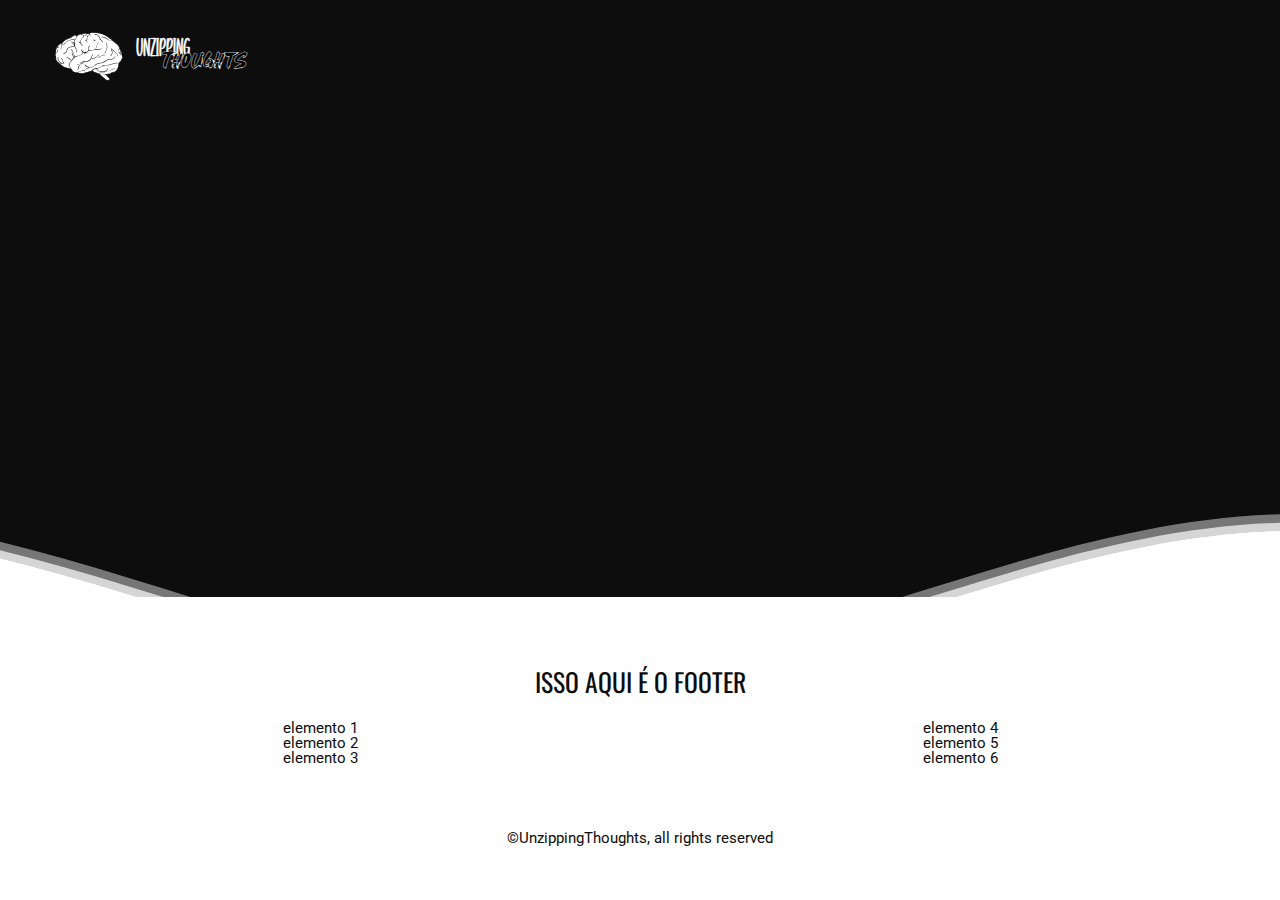
<file: index.html>
<!DOCTYPE html>
<html lang="pt">
  <head>
    <!-- METAS TAGS -->
    <meta charset="UTF-8" />
    <meta http-equiv="X-UA-Compatible" content="IE=edge" />
    <meta name="viewport" content="width=device-width, initial-scale=1.0" />

    <!-- ESTILOS  -->
    <link rel="stylesheet" href="css/reset.css" />
    <link rel="stylesheet" href="css/style.css" />
    <link rel="stylesheet" href="css/layouts.css" />
    <link rel="stylesheet" href="css/elements.css" />
    <link rel="stylesheet" href="css/animations.css" />
    <!--Waves Style-->
    <link rel="stylesheet" href="css/specific_features/waves.css" />

    <!-- LINKS -->
    <link rel="shortcut icon" href="assets/favicon.svg" type="image/x-icon" />

    <!-- FONTS  -->
    <link rel="preconnect" href="https://fonts.googleapis.com" />
    <link rel="preconnect" href="https://fonts.gstatic.com" crossorigin />
    <link
      href="https://fonts.googleapis.com/css2?family=Oswald:wght@200;300;400;500;600;700&family=Roboto:ital,wght@0,300;0,400;0,500;0,700;0,900;1,300;1,400;1,500;1,700&display=block"
      rel="stylesheet"
    />

    <title>UnzippingThoughts</title>
  </head>

  <body>
    <!-- HEADER  -->
    <header>
      <div class="left">
        <svg
          id="header_logo"
          version="1.1"
          xmlns="http://www.w3.org/2000/svg"
          xmlns:xlink="http://www.w3.org/1999/xlink"
          x="0px"
          y="0px"
          viewBox="20 20 565 155"
          enable-background="new 0 0 600 200"
          xml:space="preserve"
        >
          <a href="index.html">
            <g id="Camada_3">
              <polyline
                fill="#FFFFFF"
                points="40.1,71.5 50,64 57.9,56.2 70.4,51 78.5,45.9 83.1,44.5 85.4,44.5 86,46 88.8,46.3 93,43 101,41 
		110,39 112.9,39 115.6,40.7 120.5,40.7 126.3,37 137.6,37.4 154.4,41.3 164.6,45.5 177.5,54.1 196.6,70.4 201.4,78 204.9,87.3 
		206.5,89.5 206.5,95.4 208.9,103.3 203.9,113.2 200,117 198,126 196.1,133 191.5,138.6 186.9,142.3 179.7,143.1 174.1,146.4 
		165.3,147.4 164.1,147.4 173.6,158.1 175.2,161 172.8,163.4 167,163 151,150.2 147.6,145.8 134.8,142.9 128.2,138.4 115.4,142 
		104.6,145.2 91.7,144.3 81.5,141.6 78.4,140.7 72.8,132.5 65.6,131.7 53.6,127.9 44.5,122.1 34.3,111.9 32.2,106 33.4,101.5 
		31.5,96.8 33.2,79.6 38.4,71.5 43.1,67.2 46.8,65.2 49.1,65.8 	"
              />
            </g>
            <g id="Camada_1">
              <text
                transform="matrix(1 0 0 1 244.2856 99.8569)"
                stroke="#FFFFFF"
                fill="#FFFFFF"
                stroke-miterlimit="10"
                style="font-family: 'youaremyevery'"
                font-size="30px"
              >
                unzipping
              </text>

              <text
                transform="matrix(1 0 0 1 313.0713 128.6426)"
                stroke="#FFFFFF"
                stroke-miterlimit="10"
                style="font-family: 'makenosense'"
                font-size="50px"
              >
                Thoughts
              </text>
            </g>
            <g id="Camada_2">
              <g>
                <g>
                  <g>
                    <path
                      d="M158.4,125.8c2.4-0.6,4.7,0,7.1-0.3c5.4-1.7,10.7-3.6,16.4-4.5c3.8-1,8-3.6,12-2.6c9.8,2.5-0.8,20.1-6.4,22.5
					c-1.8,0.9-3.4,0.9-5.3,1.2c-5.4,2.4-10.9,5-17.1,4.5c-4.1,0-10,0.6-12.4-3.5c-0.4-0.6-1.3,0-0.9,0.6c5.4,7,21.1,4.4,28,0.6
					c3.3-1.6,7.1-0.9,10-3.4c5.6-4.5,15.1-19.9,4.4-23.4c-3.3-0.8-6.4,0.7-9.5,1.7c-6.7,1.6-13.4,3.5-20,5.5
					C163.7,124.6,155.3,124.2,158.4,125.8z"
                    />
                  </g>
                </g>
                <g>
                  <g>
                    <path
                      d="M163.2,147.9c2.7,3.2,5.6,6.1,8.7,8.8c2.9,1.7,3.2,4.3-0.2,6.1c-5.6,2-20.2-13.4-24.1-17.7c0,0.2,0,0.5,0,0.8
					c4.1-3.5,1.7-5.3,8-4.2c13.4,2.9,22.6-5.9,34.5-10.1c0.6-0.2,0.4-1.3-0.3-1c-10.1,2.7-19,12.4-30,10c-2.2-0.3-4.4,0.2-6.6-0.2
					c-2.2-0.8-3,0-3.9,2c-0.4,1.3-2.9,2.2-2.5,3.5c3.4,4,7.2,7.7,11.4,11c3.7,2.5,7.3,6.4,11.7,7.5c2.6,0.2,6.8-3.3,5.3-6
					c-1.5-2-3.8-3.2-5.4-5C168.8,152.9,162.6,144.4,163.2,147.9L163.2,147.9z"
                    />
                  </g>
                </g>
                <g>
                  <g>
                    <path
                      d="M169.7,131.5c-3.7,10.5-19.8,12.2-26.6,3.8c-0.7-0.7-3-2.1-1-2.9c4.4,0.2,7.7-3,11.2-5.2c2.3-1.4,4.7-1.8,7.4-1.8
					c2.4-2.1-5.3-0.6-6.1,0c-2.2,0.9-4,2.4-5.9,3.7c-2.4,2.8-9.6,1.4-8.9,4.3c2.3,3,5.5,6.1,9.1,7.6c8.1,2.2,18.8-0.3,21.7-9.1
					C170.9,131.1,169.9,130.9,169.7,131.5L169.7,131.5z"
                    />
                  </g>
                </g>
                <g>
                  <g>
                    <path
                      d="M145.7,144.8c-6.1-1.8-13.1-2.1-17.2-7.7c-2.9-0.5,2.1,3.6,2.8,4.1C131.4,142.3,148.8,147.6,145.7,144.8L145.7,144.8z"
                    />
                  </g>
                </g>
                <g>
                  <g>
                    <path
                      d="M141.2,132c-7.1-1.3-10.2,2.4-15,6.6c-13.2,2.4-22.7,9.3-36.4,3.9c0,0.3,0.1,0.6,0.1,1c14.4-8.8,21.1-1.8,18.1-6.5
					c-0.4,0.1-0.7,0.2-1,0.3c0.4,1.1,0.9,1.7,1.8,2.3c0.6,0.4,1.2-0.6,0.6-0.9c-0.4-0.5-0.9-1.1-1.4-1.6c-0.2-0.6-1.2-0.4-1,0.3
					c0.3,0.9,0.2,0.8,0.9,1.6c0.2-0.3,0.4-0.6,0.5-0.9c-6.9-1.9-13,1.7-19,4.6c-0.4,0.2-0.3,0.8,0.1,1c9,3.6,18.7,1.9,27.4-1.8
					c11.2-2.1,8.3-0.8,17-7.8c2.4-1,4.9-1,7.4-0.8C141.9,133.1,141.9,132,141.2,132L141.2,132z"
                    />
                  </g>
                </g>
                <g>
                  <g>
                    <path
                      d="M188,100.9c-6.7,9.6-10.4,3.8-17.9,7c-6.7,4.1-12.6,8.4-20.5,9.9c-6.5,0.3-11.7,3.2-16.3,7.6
					c-7.7,5.4-17.8,3.6-23.7-3.6c-0.4-0.6-1.2,0.2-0.8,0.8c4.4,5.4,11.2,8.2,18.1,6.8c8.2-1.9,12.9-9.9,21.8-10.2
					c8.3-1,15.2-5.8,22-10.2c3.8-2.2,6.9,0.8,10.6-0.8C182.9,108.1,191.8,100,188,100.9L188,100.9z"
                    />
                  </g>
                </g>
                <g>
                  <g>
                    <path
                      d="M111.6,134.6c1.5-0.8,3.4-0.8,4.9-1.8c0.8-0.4,6.6-4.5,3.5-4.1c-2,1.8-4.1,3.7-6.8,4.2c-0.9,0.2-1.7,0.4-2.4,0.9
					C110.3,134.3,111,135.1,111.6,134.6L111.6,134.6z"
                    />
                  </g>
                </g>
                <g>
                  <g>
                    <path
                      d="M161.7,96.9c-2.5-1.8-5.6-0.6-8,0.9c-0.7,0.9-12,6.2-8.4,6.3c4.9-1.8,10.4-9,15.8-6.3C161.7,98.2,162.2,97.3,161.7,96.9
					L161.7,96.9z"
                    />
                  </g>
                </g>
                <g>
                  <g>
                    <path
                      d="M146.6,95.1c-2.8,1.9-4.4,5.2-7.4,6.7c-3.6,1.4-6.8,4.3-11,3.4c-0.7-0.1-0.7,1,0,1.1c4.1,1,7.3-1.8,10.9-3.2
					c3.4-1.5,5-5,8-7C147.7,95.6,147.2,94.7,146.6,95.1L146.6,95.1z"
                    />
                  </g>
                </g>
                <g>
                  <g>
                    <path
                      d="M129,94.7c-0.7,1.4-0.3,2.9-1.3,4.2c-0.8,1.4-0.8,3-1.2,4.5c-2.7,7.2-11.2,11.5-18.6,9.4c-1.3-1.3-3-0.4-4.2,0.6
					c-1.6,1.1-3.6,3.2-5.6,3.2c-0.7,0-0.7,1.1,0,1.1c2.8-0.1,4.7-2.6,7-3.9c1.3-0.8,1.8,0.1,2.9,0.4c3.6,0.7,7.6,0,11.1-1.2
					c4.5-2.5,8.6-6.8,9-12.1c0.3-1.1,1.1-1.8,1.4-2.8c0.3-0.9,0-1.8,0.4-2.7C130.2,94.6,129.3,94.1,129,94.7L129,94.7z"
                    />
                  </g>
                </g>
                <g>
                  <g>
                    <path
                      d="M96.4,120.1c5,3,8.5-3.1,11.6-6c0.5-0.4-0.2-1.2-0.8-0.8c-2.9,2.4-5.8,8.3-10.3,5.8C96.4,118.7,95.9,119.7,96.4,120.1
					L96.4,120.1z"
                    />
                  </g>
                </g>
                <g>
                  <g>
                    <path
                      d="M89.4,122c5.9-1.1,5.7,4.2,1.7,6.8c-0.7,1.9,1.8,0.2,2.4-0.7c-0.3-0.1-0.6-0.2-0.9-0.4c0.4,2.8-0.7,5.5-2.7,7.4
					c-0.5,0.5,0.3,1.3,0.8,0.8c2.2-2.2,3.5-5.1,3-8.2c-0.6-1.5-1.6,0.7-2.4,0.9c0.2,0.3,0.4,0.6,0.6,0.8c1.8-1.5,3.7-3.4,3.2-5.9
					C95.2,120.1,86.8,120.1,89.4,122z"
                    />
                  </g>
                </g>
                <g>
                  <g>
                    <path
                      d="M177.5,99.1c7.1-6.8,4.5-11,2.4-19.3c-0.3,0.1-0.6,0.3-1,0.4c5.3,6.7,14.5,10.3,17.3,19.3c3.8,1.9-4.7-10.1-5.9-10.5
					c-3.2-3.4-8-5.3-10.5-9.3c-0.2-0.6-1.2-0.2-1,0.4c1,2.3,1.2,4.7,1.6,7.1c2.4,4-0.9,8.2-3.7,11.1C176.3,98.8,177,99.5,177.5,99.1
					L177.5,99.1z"
                    />
                  </g>
                </g>
                <g>
                  <g>
                    <path
                      d="M166.8,63.8c-0.5,3.7-0.2,7.2,0.8,10.8c-0.1,6.3-3.7,12.1-6.4,17.6c0.6,4.2,6.9-12.2,7-13.4c1.3-5-1.4-9.7-0.3-14.8
					C168,63.1,166.9,63.1,166.8,63.8L166.8,63.8z"
                    />
                  </g>
                </g>
                <g>
                  <g>
                    <path
                      d="M145.8,64.3c-6.9,3.1-5,11.9-8.5,17c-0.3,0.3-0.2,0.8,0.2,0.9c5.2,1.2,11.4,2.2,15.3-2.3c0.4-0.5-0.2-1.2-0.8-0.8
					c-5.2,5.6-12.1,0.9-18.3,2.7c-3.1,1.3-5.9,2.4-9.3,2.8c-5.9,0.6-5.8-8.7-2-11.2c0.6-0.4,0-1.3-0.6-0.9c-1.7,1-2.7,2.6-3.1,4.5
					c-0.6,2.8,1.2,7.1-0.8,9.2c-2.1,2.3-6.3,3-9.3,3c-5.6,1-8.7-10.7-9.1-6.7c2.5,6.7,5.9,9.2,13.1,8.5c-0.1-0.3-0.2-0.7-0.3-1
					c-7.4,3.6-6.2,8.6-0.4,0.8c0.4-0.6-0.6-1.1-0.9-0.6c-1,1.6-2.2,2.8-3.8,3.7c0.2,0.3,0.4,0.6,0.6,0.8c0.4-1.4,7-4.3,4.7-4.9
					c-6.2,1-10.1-2.4-12.2-8c-0.3,0.2-0.6,0.4-0.9,0.6c1.4,2.3,2.8,6.4,5.6,7.4c4.8,1.2,12.2,0.1,14.8-4.6c0.6-4-2-9.3,2.5-11.9
					c-0.2-0.3-0.4-0.6-0.6-0.9c-3.1,2-3.7,6.7-2.8,10.1c2.1,5.8,9.9,2.3,14,0.8c6.8-3.1,13,3.2,19.8-3.4c-0.2-0.2-0.5-0.5-0.8-0.8
					c-3.7,4.2-9.4,3.2-14.3,2c0.1,0.3,0.2,0.6,0.2,0.9c3.6-5.2,1.5-13.6,8.3-16.9C147,64.9,146.4,63.9,145.8,64.3L145.8,64.3z"
                    />
                  </g>
                </g>
                <g>
                  <g>
                    <path
                      d="M116,87.8c0,0.1-0.2,0.3-0.2,0.2c0,0-0.1,0-0.1,0.1c-0.2,0.1-0.4,0.2-0.5,0.2c-0.9,0.3-1.5,1.1-2.3,1.6
					c-0.8,0.1-1.6,0.8-0.4,1.2c0.9,0,1.7-0.8,2.3-1.3c0.7-0.5,1.5-0.6,2-1.2C117.2,88.1,116.5,87.3,116,87.8L116,87.8z"
                    />
                  </g>
                </g>
                <g>
                  <g>
                    <path
                      d="M92.9,143.7c-3.1-1.8-6.5-1.3-9.9-2.1c-4.4-1-6.8-4.7-9-8.3c-2.1-3.5-6-7-5.6-11.3c-0.1-4.1,3.3-6,5.6-8.9
					c3.7-7,9.2-12.7,17.3-14c6.1-1.6,12.8-2.8,13.8-10.2c0.1-0.7-1-1-1-0.3c-2.3,12.5-21.9,6.7-27.8,19c-2.9,6.5-11,9.4-8.9,17.5
					c1.4,3.6,4.4,6.2,6.2,9.6c1.8,3,4,6.1,7.4,7.5c3.7,1.5,7.9,0.4,11.4,2.5C92.9,145,93.5,144.1,92.9,143.7L92.9,143.7z"
                    />
                  </g>
                </g>
                <g>
                  <g>
                    <path
                      d="M61.2,103c5.2,1.2,8,6.3,12.8,7.8c1.7,0.2,1.8-1.2,2.8-2.2c6.8-4.6,0.2-12.7-1.1-18.6c-2.9-2.2,2.3,9.1,2.4,10.2
					c2.1,4.7-0.3,5.8-3,9c-2,1.7-4.3-1.7-5.8-2.8C68.6,105.4,59.3,99.6,61.2,103z"
                    />
                  </g>
                </g>
                <g>
                  <g>
                    <path
                      d="M72.8,82.2c4.7,5.3,8.1,12.7,8.5,19.8c-0.1,0.7,1,0.7,1.1,0C84.1,99.8,73.7,76.8,72.8,82.2L72.8,82.2z"
                    />
                  </g>
                </g>
                <g>
                  <g>
                    <path
                      d="M153.2,49.9c9.5-2.4,15.3,6.6,22.9,9.9c0.7,0.2,1-0.8,0.3-1c-2.2-0.6-3.9-2.1-5.6-3.5c-4.8-4.3-11.2-7.8-17.9-6.4
					C152.2,49,152.5,50.1,153.2,49.9z"
                    />
                  </g>
                </g>
                <g>
                  <g>
                    <path
                      d="M135.1,42.4c4.5-1.5,15.4,7.9,13.7,12c-0.2,0.3-0.4,0.6-0.5,0.9c3.8,1.1,5.8,4.6,7.7,7.7c3.9,1.4-5.2-9.5-7.4-8.8
					c-0.5-0.1-1,0.6-0.5,0.9c5.1,1.5,0.4-6.4-1.2-7.8c-3-3.4-7.2-6.7-12-6C134.2,41.5,134.4,42.5,135.1,42.4z"
                    />
                  </g>
                </g>
                <g>
                  <g>
                    <path
                      d="M132.7,56.1c0.7,0.8,1.1,2.3,0,3c-0.6,0.3,0,1.3,0.5,0.9c0.9-0.4,7.8-3.5,4.8-3.9c-1.7,1.2-3.4,2.2-5.3,3
					c0.2,0.3,0.4,0.6,0.6,0.9C136.5,58.5,132.6,52.9,132.7,56.1L132.7,56.1z"
                    />
                  </g>
                </g>
                <g>
                  <g>
                    <path
                      d="M108.3,46.2c2.4-1.7,6.6-1.3,7.3,2c0.7,1.4,3.2-2.8,4.6-3c0.6-0.3,0.1-1.2-0.6-0.9c-6.9,2.1-3.1,15.4-8.2,12.7
					c-0.2,0.3-0.4,0.5-0.6,0.8c3.3-0.1,3.8,3.1,3.8,5.8c1.9,2.4,0.7-4.4,0.1-5c-0.3-1.1-4.6-2.9-4.2-1c1.9,2.4,5.1-0.2,5.1-2.6
					c0.3-3.6,0.6-8.1,4.5-9.7c-0.2-0.3-0.4-0.6-0.5-0.9c-1.6,0.8-2.9,2-4,3.4c0.3,0,0.6,0.1,1,0.1C115.4,41.1,104.6,45.5,108.3,46.2
					z"
                    />
                  </g>
                </g>
                <g>
                  <g>
                    <path
                      d="M178.9,56.7c7.9,6.3,16.6,12,21.6,21c0.4,1.3-0.8,2.2-1.4,3.3c-0.7,1.3-1.1,2.7-1.3,4.1c0.8,3,2.6-5.2,3.8-5.8
					c-0.3,0-0.6,0-0.9,0c3.4,5.2,4.2,6.4,1.2,12.2c0.3-0.1,0.5-0.2,0.8-0.3c-1.4-1.1-2.8-2.2-4.2-3.2c-0.2,0.3-0.4,0.6-0.6,0.9
					c2.8,1.8,4.3,4.6,4.2,7.9c0.4,0,0.7-0.1,1.1-0.2c-0.2-1.3-1.1-9.2,2.2-7.6c1.2,0.6,0.2,4.4,0.3,5.4c4.7,7,1.4,15.8-5.2,20.4
					c-2,0.4-3.8,8.8-1.4,6.6c-0.1-4.8,3.7-6.7,6.5-9.7c3.2-4.4,4.8-10.8,2.1-15.6c-1.4-3-0.1-6.3-2.2-9.1c-0.1-0.2-0.5-0.4-0.7-0.2
					c-3.4,2.5-3.2,6.4-2.6,10.2c0.1,0.6,1,0.4,1.1-0.2c0.1-3.7-1.6-6.8-4.7-8.8c-0.6-0.4-1.1,0.5-0.6,0.9c1.3,0.5,4,4.1,5,2.9
					c3.7-6,2.2-7.5-1.3-13c-1.6-1.1-3.4,5-3.8,6.3c0.4,0.1,0.7,0.2,1,0.3c0-4.3,5.8-6.2,1.3-10c-5-8.4-13.2-13.2-20.5-19.4
					C179.2,55.4,178.4,56.2,178.9,56.7L178.9,56.7z"
                    />
                  </g>
                </g>
                <g>
                  <g>
                    <path
                      d="M103.1,72.2c-2.2-4.5-5.2-8.1-9.2-11c-0.2,0.3-0.4,0.6-0.6,0.9c1.4,0.2,4.9,5.2,5.4,3.3c-0.4-19.4,19.2-14.8,1-24.1
					c0,0.4,0,0.7,0,1c5.1-1.7,10.9-5.5,16-1.6c0-0.3,0.1-0.6,0.1-1c-1-0.2-8.4,2.5-5.1,3c4.3-2.3,10.4-3.1,12.6,2.6
					c0.2,0.5,1.1,0.5,1.1-0.2c-0.1-1.9-1-1.8-1.7-3.3c-1.3-0.5-1.3-1.2-0.1-2c4.4-4.9,12.7-1.6,18.4-1c15.6,1.1,30.5,9.5,41.2,20.7
					c0.4,0.6,1.2-0.2,0.8-0.8c-9.6-10.4-23.3-18-37.3-20.4c-7.8-1-19.6-5.5-25.4,1.8c-0.2,2.2,2.9,2.6,3,5c0.4,0,0.7-0.1,1.1-0.2
					c-2.4-6.2-9.1-6-14.2-3.2c0.2,0.3,0.4,0.6,0.6,0.9c0.9-1.3,6.9-1.6,5.5-3c-5.4-4.1-11.4-0.2-16.8,1.6c-0.5,0.2-0.5,0.8,0,1
					c15.9,6.9-2.5,4.9-1.8,23c0.3-0.1,0.6-0.2,0.9-0.4c-0.6-0.7-6.2-5.9-5.3-2.9c3.9,2.8,6.8,6.3,8.8,10.6
					C102.4,73.4,103.4,72.8,103.1,72.2L103.1,72.2z"
                    />
                  </g>
                </g>
                <g>
                  <g>
                    <path
                      d="M88.2,89.7c-0.3-4-0.6-8.2-2.2-11.9c-1-2.2-3-4-3.2-6.5c0.1-2.5,0.6-5.1,0.1-7.7c-1.4-5.8,1.3-7.6,4.3-11.7
					c1.5-7.2,4.7-7.8,11.3-9.3c0.7-0.2,0.4-1.2-0.3-1c-5.3,1.1-11.5,2.8-11.8,9.4c-6.1,7.7-5.1,7.4-4.5,16.9
					c-1.6,5.4,2.9,8.5,4,13.4C86.8,82.3,86.4,92.4,88.2,89.7L88.2,89.7z"
                    />
                  </g>
                </g>
                <g>
                  <g>
                    <path
                      d="M49.5,69.4c8,2,10.5-10.1,18.1-10.3c3.4,0.4,4.9-1.9,7.6-3.2c2.1-0.6,5-0.8,6.5,1.1c0.4,0.6,1.4,0,0.9-0.6
					c-2.2-2.9-6.4-2.3-9.4-1c-1.7,2.4-4.4,2.5-7.1,2.7c-6.3,1-9.8,11.9-16.3,10.2C49.1,68.2,48.8,69.3,49.5,69.4z"
                    />
                  </g>
                </g>
                <g>
                  <g>
                    <path
                      d="M53.2,93.6c14.4-5.1,5.2-10.1,14.6-16.8c4.8-2.1,10.2-0.8,14.9-2.8c0.6-0.3,0.1-1.2-0.6-0.9
					c-9.8,2.8-19.1-0.5-21.1,13.2C61.8,90.2,49.3,92.9,53.2,93.6z"
                    />
                  </g>
                </g>
                <g>
                  <g>
                    <path
                      d="M73.7,62.6c5.6-0.3,11,3.6,7.8,9.5c0.3,0,0.6-0.1,0.8-0.1c-0.5-6.9-8.4-6.3-5.9-4.6c5.6-0.5,3.9,6.9,6,5.3
					C88,61.6,70.8,60.1,73.7,62.6z"
                    />
                  </g>
                </g>
                <g>
                  <g>
                    <path
                      d="M88,45.7c-2.3,1.1-2.1-1.5-3.4-1.8c-3.3-1.2-6.8,2.7-9.4,4.5C69.2,52.6,61.8,53,56,57.5c-2.9,2.3-5,5.7-8.3,7.3
					c-7.9,2.8-13.8,11.1-16,19c-0.5,5.4-0.8,10.8,0.4,16.2c0.8,3.4-0.5,6.8,0.9,10.2c8.8,12.4,23.4,22.2,39,22.6
					c0.7,0.1,0.7-1,0-1.1c-14-0.2-25.8-8.4-35.2-18.1c-2.8-3-3.4-5.7-3.2-9.6c0.1-2.6-0.8-4.6-1.2-7c-0.4-2.4,0.8-4.6,0.6-7
					c-1.8-7.7,3.7-14.4,8.3-19.9c2.5-2.6,5.2-3,8.1-4.7c2.1-1.2,3.4-3.4,5.1-5.1c4.5-4.6,10.7-6.2,16.6-8.1
					c3.8-1.6,6.6-4.8,10.2-6.6c6.4-2.2,1.9-0.2,4.3,0.7c1.4,0.6,1.6,1.1,3,0.4C89.2,46.3,88.6,45.4,88,45.7L88,45.7z"
                    />
                  </g>
                </g>
                <g>
                  <g>
                    <path
                      d="M47,105.5c5,2.4,2.1,10.9,7.3,13.2c0.1-0.3,0.2-0.7,0.3-1c-2.4-0.1-5.2,1.2-7.3,0c-3.1-2.5-7.1-4.7-7.8-9
					c-0.8-1.1,0.7-9-1.3-6.9c-2.3,7.2,2.8,12.6,8.4,16.3c0.2,0.5-0.6,0.7-0.9,1c-0.6,0.4-1,1.1-1.2,1.8c-0.2,0.7,0.9,1,1,0.3
					c0.2-1.5,2.9-1.6,2.2-3.3c-5.1-4.2-10.8-8.1-8.6-15.7c-0.4,0-0.7-0.1-1.1-0.2c-0.9,5.8,0.9,11.7,6.1,14.8c1.7,1.4,3.5,3.2,6,2.4
					c0.9-0.3,5.9,0.2,4.7-1.4c-4.9-2.5-2-11.7-7.9-13.4C46.2,104.4,46.2,105.5,47,105.5z"
                    />
                  </g>
                </g>
                <g>
                  <g>
                    <path
                      d="M32.4,92.2c1.3-1.5,3.1-2.5,4.4-4.1c0.6-0.6,3.1-8.1,0.8-6c-0.5,1.8-0.7,3.9-1.8,5.5C35.4,88.4,29.2,92.5,32.4,92.2
					L32.4,92.2z"
                    />
                  </g>
                </g>
                <g>
                  <g>
                    <path
                      d="M35.4,78.9c0.7-0.6,9.1-3.4,5.8-3.9C40.5,75.6,32.2,78.4,35.4,78.9z"
                    />
                  </g>
                </g>
                <g>
                  <g>
                    <path
                      d="M50,64c-5.4,4.4-2.4,11.5-4.5,17.1c-0.3,0.6,0.6,1.2,0.9,0.6c2.3-5.4-0.9-12.5,4.3-16.8C51.3,64.3,50.6,63.5,50,64
					L50,64z"
                    />
                  </g>
                </g>
              </g>
            </g>
          </a>
        </svg>
      </div>
      <div class="center">
        <nav id="header_nav">
          <!-- Will be insert from dynamic js script -->
        </nav>
      </div>
    </header>
    <!-- HEADER  -->
    <aside id="modal_container" style="display: none;">
      <!-- MODAL ARE RENDERED HERE -->
    </aside>
    <main>
      <!-- NÃO INSIRA NADA AQUI  -->
      <!-- MODIFIQUE AS PÁGINAS EM: html->pages->pagex.html  -->
    </main>

    <!-- FOOTER  -->
    <footer>
      <div class="waves_container">
        <!--Waves Container-->
        <svg
          class="waves"
          xmlns="http://www.w3.org/2000/svg"
          xmlns:xlink="http://www.w3.org/1999/xlink"
          viewBox="0 24 150 28"
          preserveAspectRatio="none"
          shape-rendering="auto"
        >
          <defs>
            <path
              id="gentle-wave"
              d="M-160 44c30 0 58-18 88-18s 58 18 88 18 58-18 88-18 58 18 88 18 v44h-352z"
            />
          </defs>
          <g class="parallax">
            <use
              xlink:href="#gentle-wave"
              x="48"
              y="1"
              fill="rgba(255,255,255,0.7)"
            />
            <use
              xlink:href="#gentle-wave"
              x="48"
              y="2"
              fill="rgba(255,255,255,0.5)"
            />
            <use
              xlink:href="#gentle-wave"
              x="48"
              y="0"
              fill="rgba(255,255,255,0.3)"
            />
            <use
              xlink:href="#gentle-wave"
              x="48"
              y="0"
              fill="rgba(255,255,255,0.1)"
            />
            <use
              xlink:href="#gentle-wave"
              x="48"
              y="0"
              fill="rgba(255,255,255,0.1)"
            />
            <use
              xlink:href="#gentle-wave"
              x="48"
              y="2"
              fill="rgba(255,255,255,1)"
            />
            <use
              xlink:href="#gentle-wave"
              x="48"
              y="2"
              fill="rgba(255,255,255,1)"
            />
            <use
              xlink:href="#gentle-wave"
              x="48"
              y="2"
              fill="rgba(255,255,255,1)"
            />
          </g>
        </svg>
      </div>
      <!--Waves end-->
      <div id="footer_content">
        <h1>ISSO AQUI É O FOOTER</h1>
        <div id="list_container">
          <ul>
            <li>elemento 1</li>
            <li>elemento 2</li>
            <li>elemento 3</li>
          </ul>
          <ul>
            <li>elemento 4</li>
            <li>elemento 5</li>
            <li>elemento 6</li>
          </ul>
        </div>
        <div id="copyright">&copy;UnzippingThoughts, all rights reserved</div>
      </div>
    </footer>
    <!-- FOOTER  -->
  </body>

  <!--            JAVASCRIPT             -->
  <!--     carregamento de páginas       -->
  <script src="js/dynamicPageComponents.js" type="module"></script>
</html>
</file>
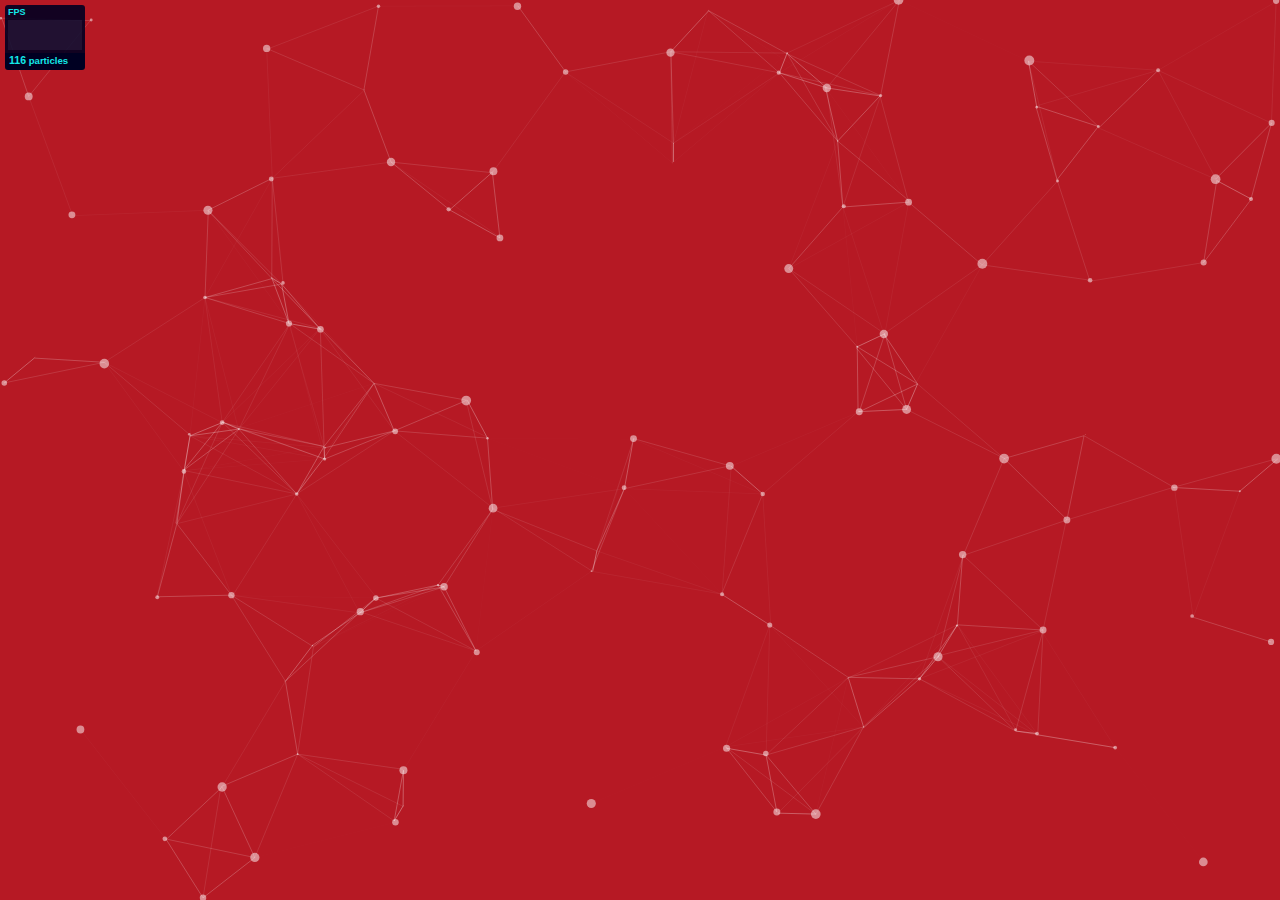
<file: vendor/particles-js/demo/index.html>
<!DOCTYPE html>
<html lang="en">
<head>
  <meta charset="utf-8">
  <title>particles.js</title>
  <meta name="description" content="particles.js is a lightweight JavaScript library for creating particles.">
  <meta name="author" content="Vincent Garreau" />
  <meta name="viewport" content="width=device-width, initial-scale=1.0, minimum-scale=1.0, maximum-scale=1.0, user-scalable=no">
  <link rel="stylesheet" media="screen" href="css/style.css">
</head>
<body>

<!-- count particles -->
<div class="count-particles">
  <span class="js-count-particles">--</span> particles
</div>

<!-- particles.js container -->
<div id="particles-js"></div>

<!-- scripts -->
<script src="../particles.js"></script>
<script src="js/app.js"></script>

<!-- stats.js -->
<script src="js/lib/stats.js"></script>
<script>
  var count_particles, stats, update;
  stats = new Stats;
  stats.setMode(0);
  stats.domElement.style.position = 'absolute';
  stats.domElement.style.left = '0px';
  stats.domElement.style.top = '0px';
  document.body.appendChild(stats.domElement);
  count_particles = document.querySelector('.js-count-particles');
  update = function() {
    stats.begin();
    stats.end();
    if (window.pJSDom[0].pJS.particles && window.pJSDom[0].pJS.particles.array) {
      count_particles.innerText = window.pJSDom[0].pJS.particles.array.length;
    }
    requestAnimationFrame(update);
  };
  requestAnimationFrame(update);
</script>

</body>
</html>
</file>
<file: css/style.css>
/* ARQUIVO PRINCIPAL DOS ESTILOS  */
/* Adicione aqui apenas estilos que serão usados em TODOS os arquivos html. Exemplo: fontes e cores */
/* COLORS */
:root{
    --white: #FEFEFE;
    --blue1: #2f3a59;
    --blue2: #455473;
    --green1: #43D993;
    --green2: #5EF275;
    --green1_op: #43D993B0;
    --black: #0D0D0D;
    --toButton: #8e8cf7;
    --toButton2: #5a43d9;
}
/* Logo FONTS */
@font-face {
    font-family: 'makenosense';
    src: url(/assets/fonts/makenosense.otf);
}
@font-face {
    font-family: 'youaremyevery';
    src: url(/assets/fonts/youaremyevery.ttf);
}
/* -------------- LAYOUT DA PÁGINA -----------*/
body{
    min-height: 100vh;

    display: flex;
    flex-direction: column;
    justify-content: space-between;

    background-color: var(--black);
}
header{
    background-color: transparent;
    z-index: 10000;
}

main{
    background-color: transparent;
    flex-grow: 1;
    z-index: 100;
}
footer{
    z-index: 1000;
}

/* FONTS  */
p, a, span, legend, label, li, div, textarea{
    font-family: 'Roboto', sans-serif;
}
h1, h2, h3, h4, h5, h6{
    font-family: 'Oswald', sans-serif;
}

/* -------------- LAYOUT DA PÁGINA -----------*/
/*
*
*
*
*
*/
/* -------------- HEADER --------------*/
header{
    display: grid;
    grid-template-columns: 2fr 9fr;
    padding: 2vw 4vw 2vw 4vw;
    align-items: center;
    z-index: 10000;
    color: var(--white);
}
header[data-move]{

}
header[data-move="on"]{
    animation: headerDown 400ms ease-out 0ms 1 normal both;
}
header[data-move="off"]{
    
}
header .left #header_logo{
    height: 100%;
    cursor: pointer;
}
header .center nav{
    display: flex;
    justify-content: center;
}
.nav_link{
    cursor: pointer;
    text-transform: uppercase;
    color: var(--white);
    font-size: 1.1vw;
    padding: 0;

    transition: color 200ms ease-in-out;
}
.nav_link:hover{
    color: var(--green1);
}
.nav_link::before, .nav_link::after{
    opacity: 0;
    color: var(--white);
    font-size: 1.3em;
}
.nav_link::before{
    content: "<";
    transition: color 200ms ease-in-out, margin-right 300ms, opacity 100ms;
}
.nav_link::after{
    content: "/>";
    transition: color 200ms ease-in-out, margin-left 300ms, opacity 100ms;
}
.nav_link:hover::before, .nav_link:hover::after{
    opacity: 1;
    color: var(--green1);
}
.nav_link:hover::before{
    margin-right: 0.3vw;
}
.nav_link:hover::after{
    margin-left: 0.3vw;
}
/* -------------- HEADER --------------*/
/*
*
*
*
*
*/
/* -------------- MODAL --------------*/
#modal_container{
    position: fixed;
    top: 0;
    bottom: 0;
    left: 0;
    right: 0;
    z-index: 10000000;
    background-color: #0D0D0DA0;
}
#modal_container[data-show]{
    transition: opacity 300ms;
    opacity: 0;
}
#modal_container[data-show="off"]{
    opacity: 0;
}
#modal_container[data-show="on"]{
    opacity: 1;
}
#modal_container[data-show] div{
    transition: transform 300ms;
    transform: scale(0.5);
}
#modal_container[data-show="off"] div{
    transform: scale(0.5);
}
#modal_container[data-show="on"] div{
    transform: scale(1);
}
#modal_container div{
    background-color: var(--white);
    margin: 15vh auto 0vh auto;
    width: 50vw;
    max-height: 75vh;

    gap: 3vw;
    
    padding: 3vw;
    border-radius: 0.6vw;
}
#modal_container div h1{
    cursor: default;
}
#modal_container div p{
    cursor: default;
    text-align: justify;
    text-indent: 1.3em;
}
/* -------------- MODAL --------------*/
/*
*
*
*
*
*/
/* -------------- MAIN --------------*/
main .page_meta{
    display: none;
}
/* -------------- MAIN --------------*/
/*
*
*
*
*
*/
/* -------------- FOOTER --------------*/
footer{
    overflow: hidden;
}
footer #footer_content{
    position: relative;
    z-index: 10000;

    display: flex;
    flex-direction: column;
    justify-content: flex-end;

    padding: 8vh 0 6vh 0;
    background-color: var(--white);
    
    text-align: center;
    color: var(--black);
}
#footer_content h1{
    font-size: 2vw;
    margin-bottom: 2vw;
}
#list_container{
    display: flex;
    justify-content: space-around;
}
#list_container ul{
    gap: 0.5vw;
    font-size: 1.2vw;
}
#copyright{
    margin-top: 5vw;
    font-size: 1.2vw;
}
/* -------------- FOOTER --------------*/
/*
*
*
*
*
*/


/*+----------------------------------------+
  |                 ANIMAÇÕES              |
  +----------------------------------------+*/
.page_content[data-anim]{
    transition: opacity 500ms;
}
.page_content[data-anim="none"]{
    opacity: 0;
}
.page_content[data-anim="on"]{
    opacity: 1;
}
</file>
<file: css/layouts.css>
.flex_c{
    display: flex;
    flex-direction: column;
}
.flex_r{
    display: flex;
}
</file>
<file: css/animations.css>

</file>
<file: css/specific_features/waves.css>
.header {
  position:relative;
  text-align:center;
  background-color: transparent;
  color:white;
}

.waves_container {
  position:relative;
  width: 100%;
  height:8vh;
  /* margin-bottom:-7px; Fix for safari gap */
  min-height:100px;
  max-height:150px;
}

/* Animation */

.parallax > use {
  animation: move-forever 25s cubic-bezier(.55,.5,.45,.5)     infinite;
}
.parallax > use:nth-child(1) {
  animation-delay: -2s;
  animation-duration: 5s;
}
.parallax > use:nth-child(2) {
  animation-delay: -3s;
  animation-duration: 10s;
}
.parallax > use:nth-child(3) {
  animation-delay: -4s;
  animation-duration: 13s;
}
.parallax > use:nth-child(4) {
  animation-delay: -5s;
  animation-duration: 8s;
}
.parallax > use:nth-child(5) {
  animation-delay: -7s;
  animation-duration: 12s;
}
.parallax > use:nth-child(6) {
  animation-delay: -20s;
  animation-duration: 25s;
}
.parallax > use:nth-child(7) {
  animation-delay: -12s;
  animation-duration: 25s;
}
.parallax > use:nth-child(8) {
  animation-delay: -5s;
  animation-duration: 25s;
}
@keyframes move-forever {
  0% {
   transform: translate3d(-90px,0,0);
  }
  100% { 
    transform: translate3d(85px,0,0);
  }
}
/*Shrinking for mobile*/
@media (max-width: 768px) {
  .waves_container {
    height:40px;
    min-height:40px;
  }
}
</file>
<file: css/elements.css>
/* PRESET DE ALGUNS ELEMENTOS  */
/*+------------------------------+
  |            BOTÕES            |
  +------------------------------+*/
  /*code button*/
.code_button{
  position: relative;

    text-transform: uppercase;
    font-weight: 400;
    font-size: 1.8vw;
    width: fit-content;

    color: var(--white);
    background-color: var(--green1);

    padding: 0.8vw 3vw;

    transition: background-color 500ms, transform 300ms;
}
.code_button::before{
  content: "{";

  position: absolute;
  left: 0vw;
  top: 50%;
  transform: translateY(-50%);

  font-size: 1.8em;
    color: var(--green2);

  opacity: 0;

  transition: opacity 400ms, left 200ms;
}
.code_button::after{
  content: "}";

  position: absolute;
  right: 0vw;
  top: 50%;
  transform: translateY(-50%);

  font-size: 1.8em;
  color: var(--green2);

  opacity: 0;

  transition: opacity 400ms, right 200ms;
}
.code_button:hover{
  background-color: var(--green2);
  transform: translateX(20%);
}
.code_button:hover::before{
  opacity: 1;
  left: -2.5vw;
}
.code_button:hover::after{
  opacity: 1;
  right: -2.5vw;
}
/*code button*/



/*code button2*/
.code_button2{
    position: relative;

    text-transform: uppercase;
    font-family: 'Oswald';
    font-weight: 400;
    font-size: 1.8vw;
    width: fit-content;

    color: var(--white);
    background-color: var(--green1);

    padding: 0.5vw 2vw;
    border-top-right-radius: 0.6vw;
    border-bottom-right-radius: 0.6vw;

    cursor: pointer;

    box-shadow: 0 0 0.5vw var(--green2);

    transition: box-shadow 400ms;

}
.code_button2::before{
  content: "";
  position: absolute;
  left: 0vw;
  top: 0;
  border-left: 4px solid var(--green1);
  height: 100%;

  transition: left 300ms;
}
.code_button2:hover{
  box-shadow: 0 0 0.1vw var(--green2);
}
.code_button2:hover::before{
  left: -0.6vw;
}
/*code button2*/
/*+------------------------------+
  |            BOTÕES            |
  +------------------------------+*/




/*+------------------------------+
  |          FONT STYLE          |
  +------------------------------+*/
/*marcações curtas*/
.highlighter{
  color: var(--green1);
  font-weight: 800;
}
/*marcações curtas*/
/*+------------------------------+
  |          FONT STYLE          |
  +------------------------------+*/



/*+------------------------------+
  |         TITLE STYLE          |
  +------------------------------+*/
/*title upperline*/
.upperline_h2{
  font-size: 3vw;
  font-weight: 500;
  text-transform: uppercase;
  width: fit-content;

  position: relative;
}
.upperline_h2::before{
  content: "";
  position: absolute;
  top: -0.8vw;
  left: 0;
  width: 30%;
  border: 2px solid var(--green1);
}
/*title upperline*/

/*title sideline*/
.sideline_h2{
  font-size: 3vw;
  font-weight: 500;
  text-transform: uppercase;
  width: fit-content;

  position: relative;
}
.sideline_h2::before{
  content: "";
  position: absolute;
  top: -0.8vw;
  left: 0;
  height: 100%;
  border-left: 4px solid var(--green1);
}
/*title sideline*/
/*+------------------------------+
  |         TITLE STYLE          |
  +------------------------------+*/
</file>
<file: vendor/particles-js/demo/css/style.css>
/* =============================================================================
   HTML5 CSS Reset Minified - Eric Meyer
   ========================================================================== */

html,body,div,span,object,iframe,h1,h2,h3,h4,h5,h6,p,blockquote,pre,abbr,address,cite,code,del,dfn,em,img,ins,kbd,q,samp,small,strong,sub,sup,var,b,i,dl,dt,dd,ol,ul,li,fieldset,form,label,legend,table,caption,tbody,tfoot,thead,tr,th,td,article,aside,canvas,details,figcaption,figure,footer,header,hgroup,menu,nav,section,summary,time,mark,audio,video{margin:0;padding:0;border:0;outline:0;font-size:100%;vertical-align:baseline;background:transparent}
body{line-height:1}
article,aside,details,figcaption,figure,footer,header,hgroup,menu,nav,section{display:block}
nav ul{list-style:none}
blockquote,q{quotes:none}
blockquote:before,blockquote:after,q:before,q:after{content:none}
a{margin:0;padding:0;font-size:100%;vertical-align:baseline;background:transparent;text-decoration:none}
mark{background-color:#ff9;color:#000;font-style:italic;font-weight:bold}
del{text-decoration:line-through}
abbr[title],dfn[title]{border-bottom:1px dotted;cursor:help}
table{border-collapse:collapse;border-spacing:0}
hr{display:block;height:1px;border:0;border-top:1px solid #ccc;margin:1em 0;padding:0}
input,select{vertical-align:middle}
li{list-style:none}


/* =============================================================================
   My CSS
   ========================================================================== */

/* ---- base ---- */

html,body{ 
	width:100%;
	height:100%;
	background:#111;
}

html{
  -webkit-tap-highlight-color: rgba(0, 0, 0, 0);
}

body{
  font:normal 75% Arial, Helvetica, sans-serif;
}

canvas{
  display:block;
  vertical-align:bottom;
}


/* ---- stats.js ---- */

.count-particles{
  background: #000022;
  position: absolute;
  top: 48px;
  left: 0;
  width: 80px;
  color: #13E8E9;
  font-size: .8em;
  text-align: left;
  text-indent: 4px;
  line-height: 14px;
  padding-bottom: 2px;
  font-family: Helvetica, Arial, sans-serif;
  font-weight: bold;
}

.js-count-particles{
  font-size: 1.1em;
}

#stats,
.count-particles{
  -webkit-user-select: none;
  margin-top: 5px;
  margin-left: 5px;
}

#stats{
  border-radius: 3px 3px 0 0;
  overflow: hidden;
}

.count-particles{
  border-radius: 0 0 3px 3px;
}


/* ---- particles.js container ---- */

#particles-js{
  width: 100%;
  height: 100%;
  background-color: #b61924;
  background-image: url('');
  background-size: cover;
  background-position: 50% 50%;
  background-repeat: no-repeat;
}
</file>
